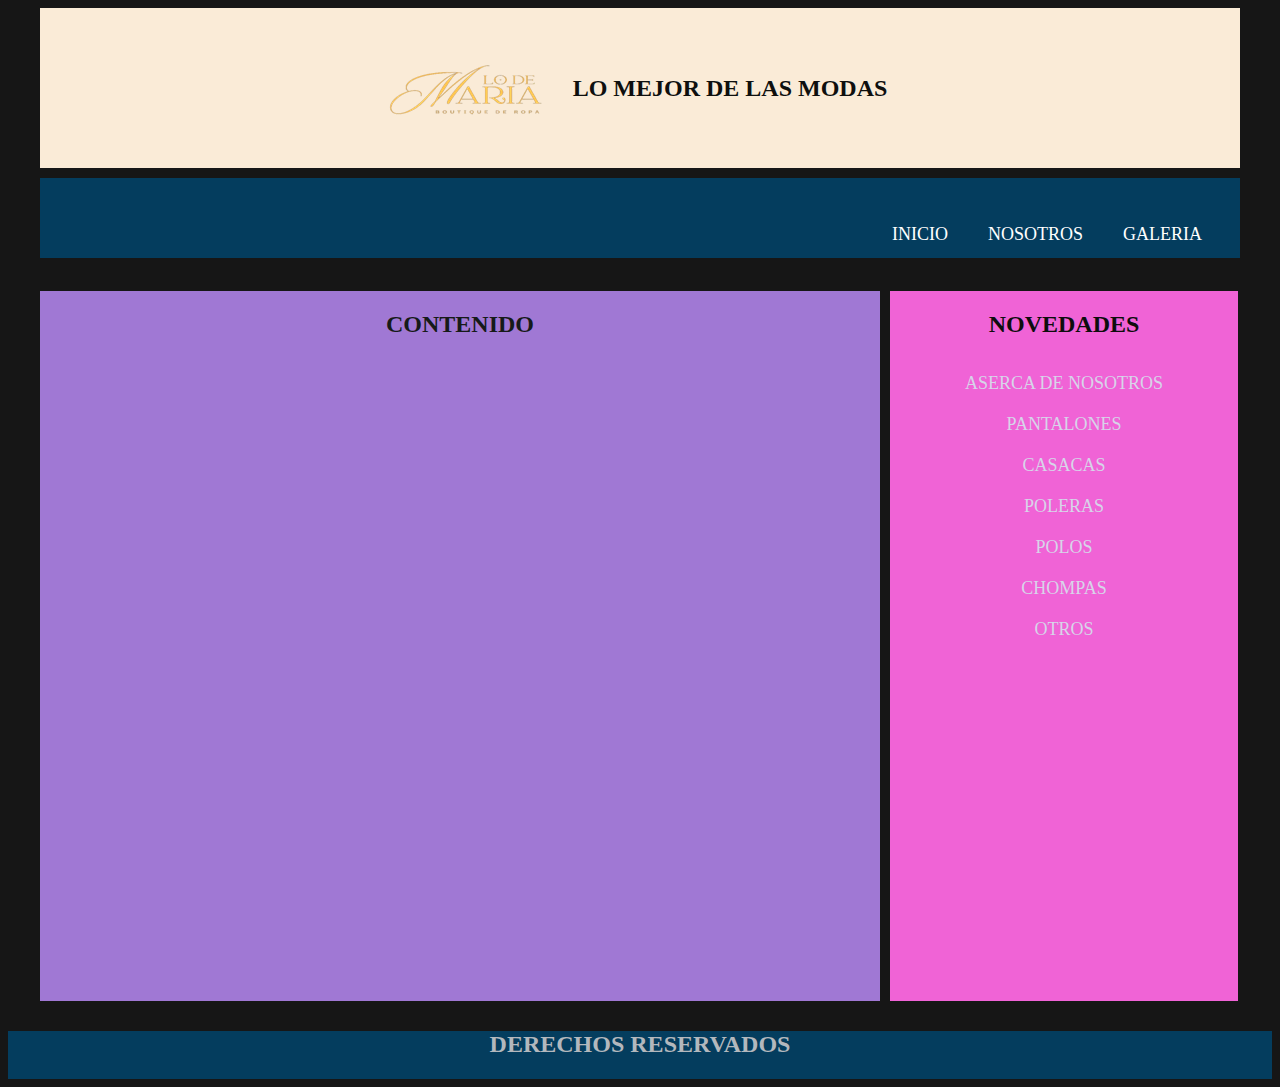
<file: index.html>
<!DOCTYPE html>
<html lang="en">
<head>
    <meta charset="UTF-8">
    <meta name="viewport" content="width=device-width, initial-scale=1.0">
    <link rel="stylesheet" href="index.css">
    <link rel="stylesheet" href="estilo.css">
    <!--<script type="text/javascript"src="http://code.jquery.com/jquery.js"></script>-->
    <link href="https://cdnjs.cloudflare.com/ajax/libs/font-awesome/5.13.0/css/all.min.css" rel="stylesheet">
    <script src="jquery-3.7.1.min.js"></script>
    <title>Document</title>
<script>
        $(document).ready(function(){
            /* efecto para los botones del menú principal */
            $('#p1').click(function(){
                $('#contenido').load("inicio.html");
            });
            $('#p2').click(function(){
                $('#contenido').load("nosotros.html");
            });
            $('#p3').click(function(){
                $('#contenido').load("galeria(1).html");
            });

            /* efecto para los botones de novedades */
            $('#p11').click(function(){
                $('#contenido').load("asercade.html");
            });
            $('#p22').click(function(){
                $('#contenido').load("pantalones.html");
            });
            $('#p33').click(function(){
                $('#contenido').load("casacas.html");
            });
            $('#p44').click(function(){
                $('#contenido').load("poleras.html");
            });
            $('#p55').click(function(){
                $('#contenido').load("polos.html");
            });
            $('#p66').click(function(){
                $('#contenido').load("chompas.html");
            });
            $('#p77').click(function(){
                $('#contenido').load("otros.html");
            });
        });
    </script>
    <style>
    </style>
</head>
<body>
    <header class="cabeza flex modificador">
        <img src="imagen2.png" alt="logo">
        <h2>LO MEJOR DE LAS MODAS</h2>
    </header>
    <div class="modificador">
        <nav class="menu">
            <input type="checkbox" id="check">
            <label for="check" class="checkbtn">
                <i class="fas fa-bars"></i>
            </label>
            <ul>
                <li><a href="#" id="p1">INICIO</a></li>
                <li><a href="#" id="p2">NOSOTROS</a></li>
                <li><a href="#" id="p3">GALERIA</a></li>
            </ul>
        </nav>
    </div>
    <main class="contenido flex modificador">
        <section class="noticia" id="contenido">
            <h2>CONTENIDO</h2>
        </section>
        <aside class="novedades">
            <h2>NOVEDADES</h2>
            <ul>
                <li><a href="#" id="p11">ASERCA DE NOSOTROS</a></li>
                <li><a href="#" id="p22">PANTALONES</a></li>
                <li><a href="#" id="p33">CASACAS</a></li>
                <li><a href="#" id="p44">POLERAS</a></li>
                <li><a href="#" id="p55">POLOS</a></li>
                <li><a href="#" id="p66">CHOMPAS</a></li>
                <li><a href="#" id="p77">OTROS</a></li>
            </ul>
        </aside>
    </main>
    <footer class="pie">
        <h2>DERECHOS RESERVADOS</h2>
    </footer>
</body>
</html>
</file>
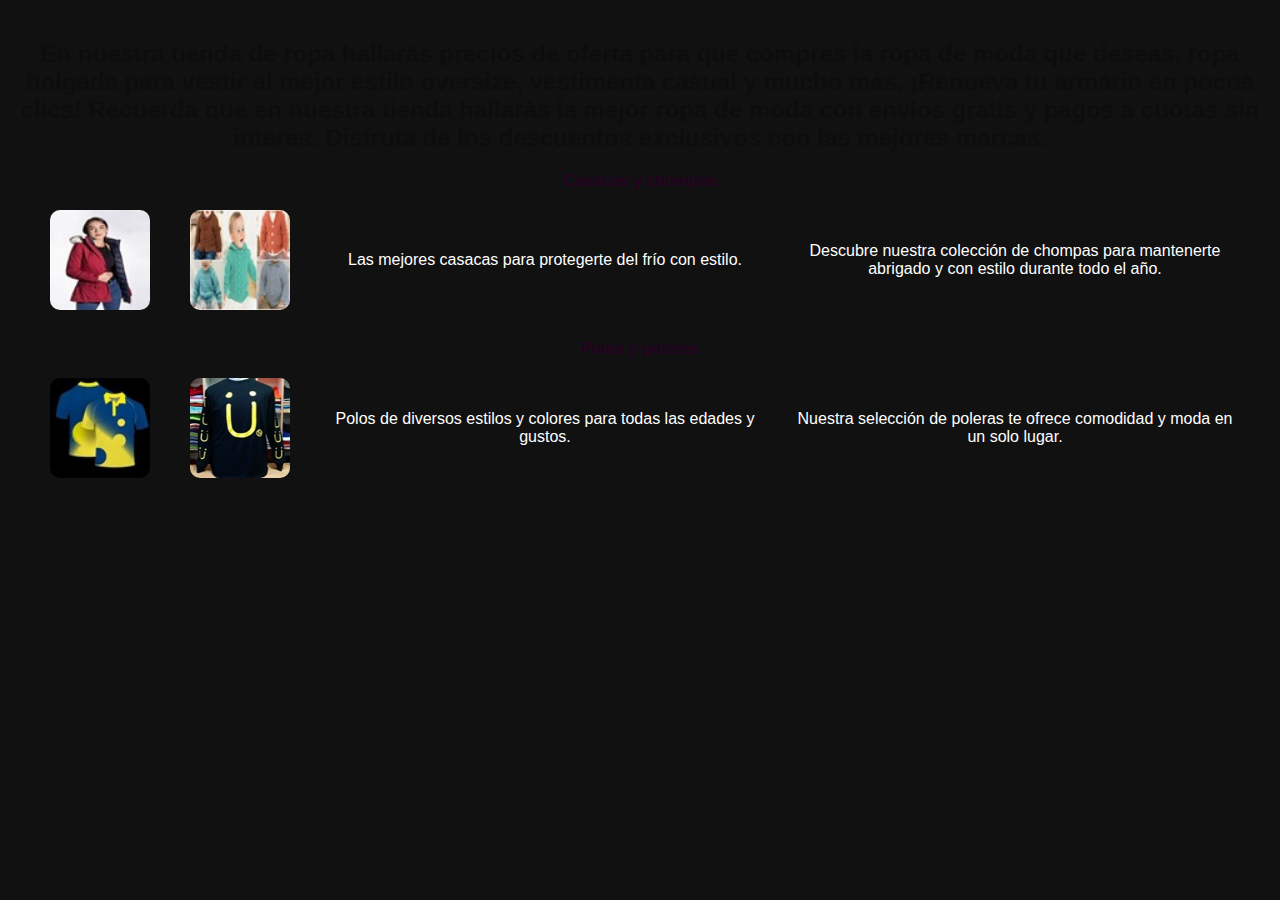
<file: asercade.html>
<!DOCTYPE html>
<html lang="es">
<head>
    <meta charset="UTF-8">
    <meta name="viewport" content="width=device-width, initial-scale=1.0">
    <title>Acerca de Nosotros</title>
    <style>
        body {
            font-family: Arial, sans-serif;
            background: rgb(17, 17, 17);
            color: #fff;
            margin: 0;
            padding: 20px;
            text-align: center;
        }
        h2 {
            color: rgb(13, 13, 14);
        }
        .section {
            margin-top: 5px;
        }
        .section-title {
            font-size: 1em;
            color: rgb(36, 1, 33);
            margin-bottom: 10px;
        }
        .section-content {
            display: flex;
            flex-wrap: wrap;
            align-items: center;
            justify-content: center;
            margin-bottom: 20px;
        }
        .section-item {
            display: flex;
            align-items: center;
            justify-content: center;
            width: 100%;
            box-sizing: border-box;
            margin: 10px;
        }
        .section-content img {
            width: 100px; /* Set a fixed width for the images */
            height: 100px; /* Set a fixed height for the images */
            border-radius: 10px;
            margin: 0 20px; /* Add some space around the images */
        }
        .section-content p {
            flex: 1;
            margin: 10px;
        }
        .right {
            flex-direction: row-reverse;
        }
    </style>
</head>
<body>
    <h2>En nuestra tienda de ropa hallarás 
        precios de oferta para que compres la ropa de 
        moda que deseas, ropa holgada para vestir al mejor 
        estilo oversize, vestimenta casual y mucho más. 
        ¡Renueva tu armario en pocos clics! Recuerda que en nuestra tienda
        hallarás la mejor ropa de moda con envíos gratis y pagos a 
        cuotas sin interés. Disfruta de los descuentos exclusivos con 
        las mejores marcas.</h2>

        <div class="section">
            <h3 class="section-title">Casacas y chompas</h3>
            <div class="section-content">
                <div class="section-item">
                    <img src="casacas1.jpeg" alt="100"><img src="chompas1.jpg" alt="100">
                    <p>Las mejores casacas para protegerte del frío con estilo.</p>
                <p>Descubre nuestra colección de chompas para mantenerte abrigado y con estilo durante todo el año.</p>
            </div>
        </div>
    </div>

    <div class="section">
        <h3 class="section-title">Polos y poleras</h3>
        <div class="section-content">
            <div class="section-item">
                <img src="polos1.jpeg" alt="100"> <img src="poleras1.jpg" alt="100">
                <p>Polos de diversos estilos y colores para todas las edades y gustos.</p>
                <p>Nuestra selección de poleras te ofrece comodidad y moda en un solo lugar.</p>
            </div>
        </div>
    </div>
</body>
</html>
</file>
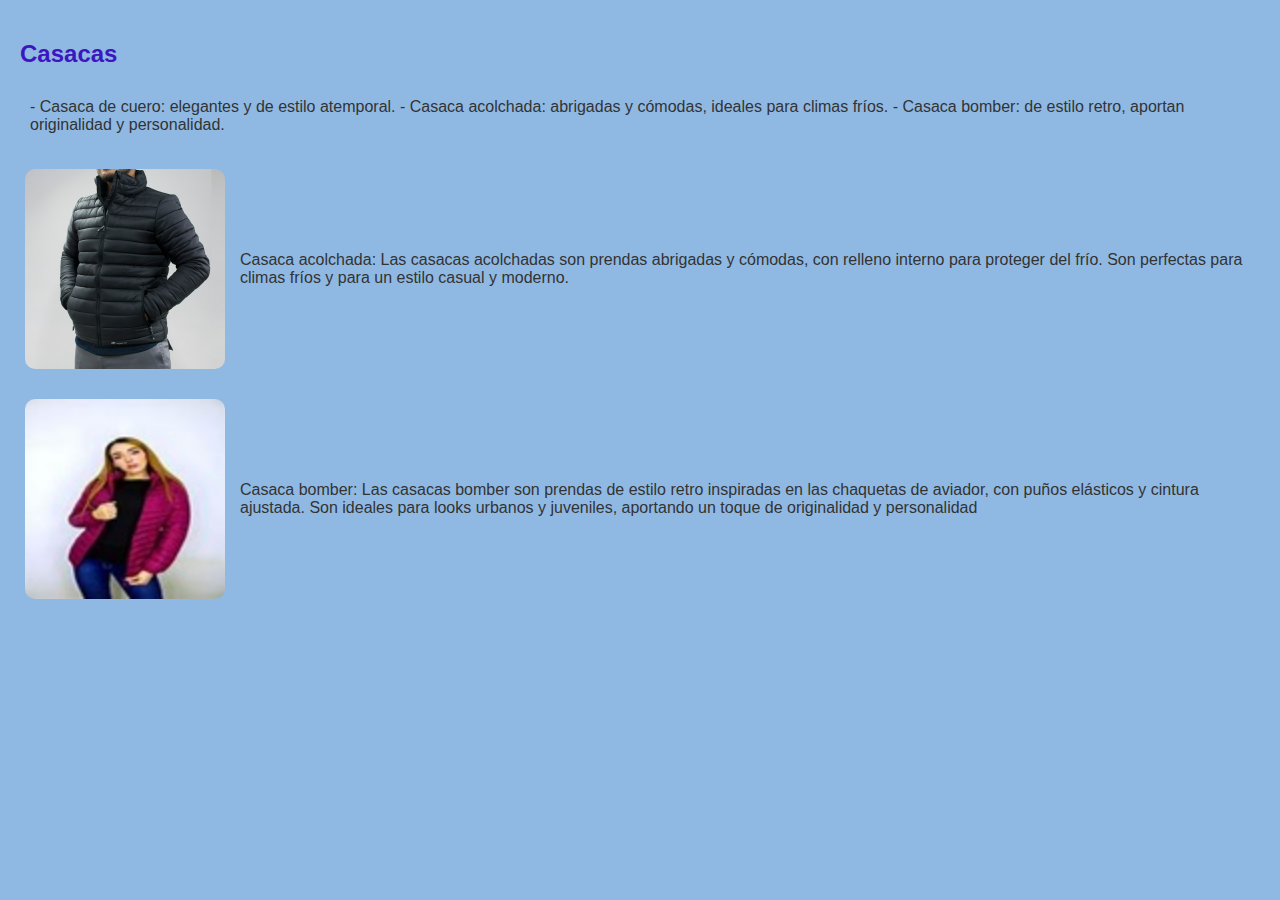
<file: casacas.html>
<!DOCTYPE html>
<html lang="es">
<head>
    <meta charset="UTF-8">
    <meta name="viewport" content="width=device-width, initial-scale=1.0">
    <title>Casacas</title>
    <style>
        body {
            font-family: Arial, sans-serif;
            background: rgb(143, 185, 227);
            color: #333;
            margin: 0;
            padding: 20px;
        }
        h2 {
            color: rgb(61, 22, 192);
        }
        .section-title {
            font-size: 1.5em;
            margin-top: 20px;
            color: rgb(36, 1, 33);
        }
        .section-content {
            display: flex;
            flex-wrap: wrap;
            align-items: center;
            margin-bottom: 20px;
        }
        .section-content img {
            margin: 5px;
            max-width: 100%;
            height: 100;
            border-radius: 10px;
        }
        .section-content p {
            flex: 1;
            margin: 10px;
        }
    </style>
</head>
<body>
    <h2>Casacas</h2>
    <div class="section">
        <div class="section-content">
            <p>
                - Casaca de cuero: elegantes y de estilo atemporal.
                - Casaca acolchada: abrigadas y cómodas, ideales para climas fríos.
                - Casaca bomber: de estilo retro, aportan originalidad y personalidad.
            </p>
        </div>
        <div class="section-content">
            <img src="casacas2.jpg" width="200" alt="Casaca 2">
            <p>Casaca acolchada: Las casacas acolchadas son prendas abrigadas y 
            cómodas, con relleno interno para proteger del frío. Son perfectas para 
            climas fríos y para un estilo casual y moderno.</p>
        </div>
        <div class="section-content">
            <img src="casacas3.jpeg" width="200" alt="Casaca 3">
            <p>Casaca bomber: Las casacas bomber son prendas de estilo retro inspiradas en las chaquetas de aviador, con 
            puños elásticos y cintura ajustada. Son ideales para looks urbanos 
            y juveniles, aportando un toque de originalidad y personalidad</p>
        </div>
    </div>
</body>
</html>
</file>
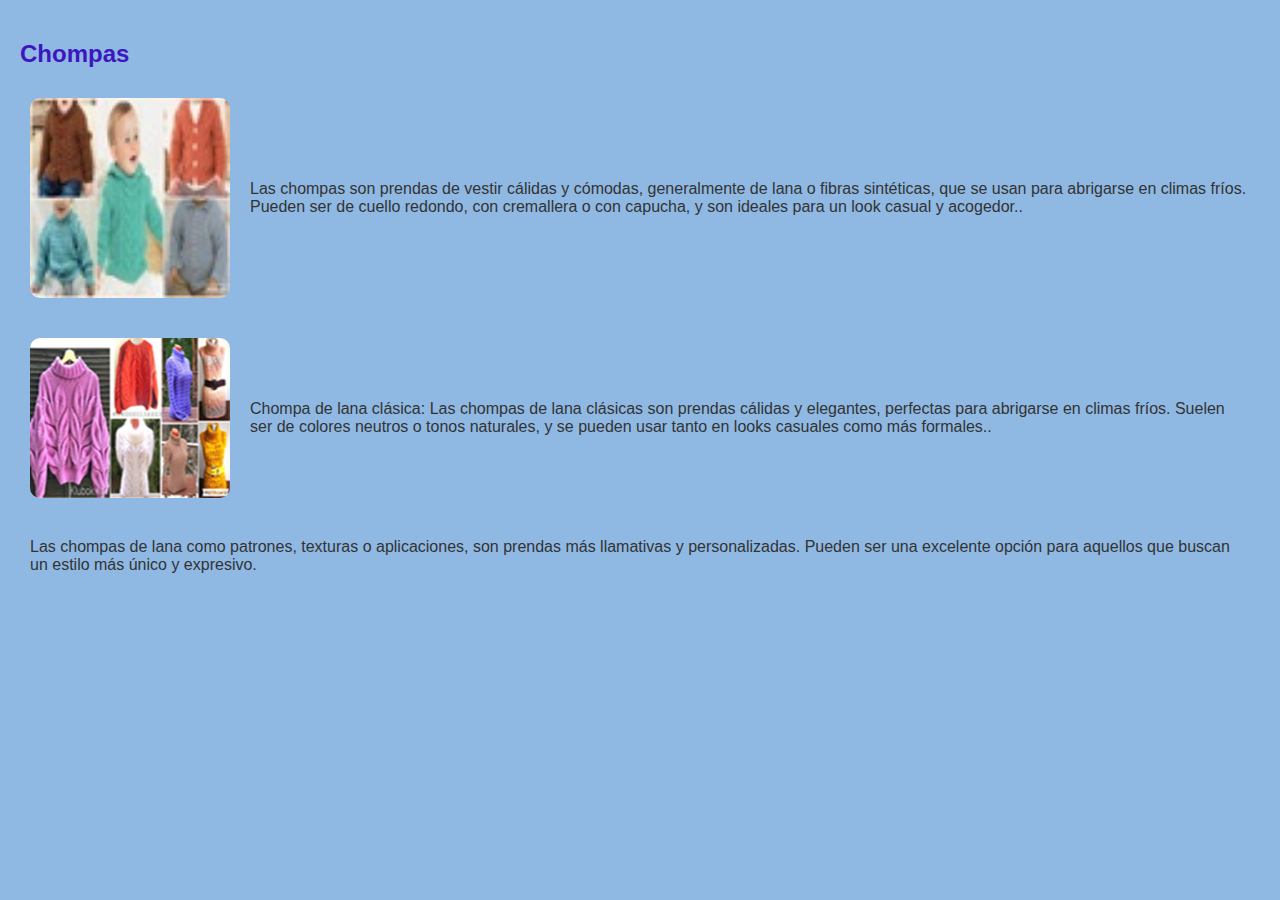
<file: chompas.html>
<!DOCTYPE html>
<html lang="es">
<head>
    <meta charset="UTF-8">
    <meta name="viewport" content="width=device-width, initial-scale=1.0">
    <title>Chompas</title>
    <style>
        body {
            font-family: Arial, sans-serif;
            background: rgb(143, 185, 227);
            color: #333;
            margin: 0;
            padding: 20px;
        }
        h2 {
            color: rgb(61, 22, 192);
        }
        .section-title {
            font-size: 1.5em;
            margin-top: 20px;
            color: rgb(36, 1, 33);
        }
        .section-content {
            display: flex;
            flex-wrap: wrap;
            align-items: center;
            margin-bottom: 20px;
        }
        .section-content img {
            margin: 10px;
            max-width: 100%;
            height: auto;
            border-radius: 10px;
        }
        .section-content p {
            flex: 1;
            margin: 10px;
        }
    </style>
</head>
<body>
    <h2>Chompas</h2>
    <div class="section">
        <div class="section-content">
            <img src="chompas1.jpg" width="200" alt="Chompa 1">
            <p>Las chompas son prendas de vestir cálidas y cómodas, generalmente 
                de lana o fibras sintéticas, que se usan para 
            abrigarse en climas fríos. Pueden ser de cuello redondo, 
            con cremallera o con capucha, y son ideales para un look casual y acogedor..</p>
        </div>
        <div class="section-content">
            <img src="chompas2.png" width="200" alt="Chompa 2">
            <p>Chompa de lana clásica: Las chompas de lana clásicas son prendas cálidas y elegantes, perfectas para 
        abrigarse en climas fríos. Suelen ser de colores neutros o tonos naturales, 
        y se pueden usar tanto en looks casuales como más formales..</p>
        </div>
        <div class="section-content">
            <p> Las chompas de lana  como patrones, texturas o aplicaciones, son 
            prendas más llamativas y personalizadas. Pueden ser una excelente opción
             para aquellos que buscan un estilo más único y expresivo.</p>
        </div>
    </div>
</body>
</html>
</file>
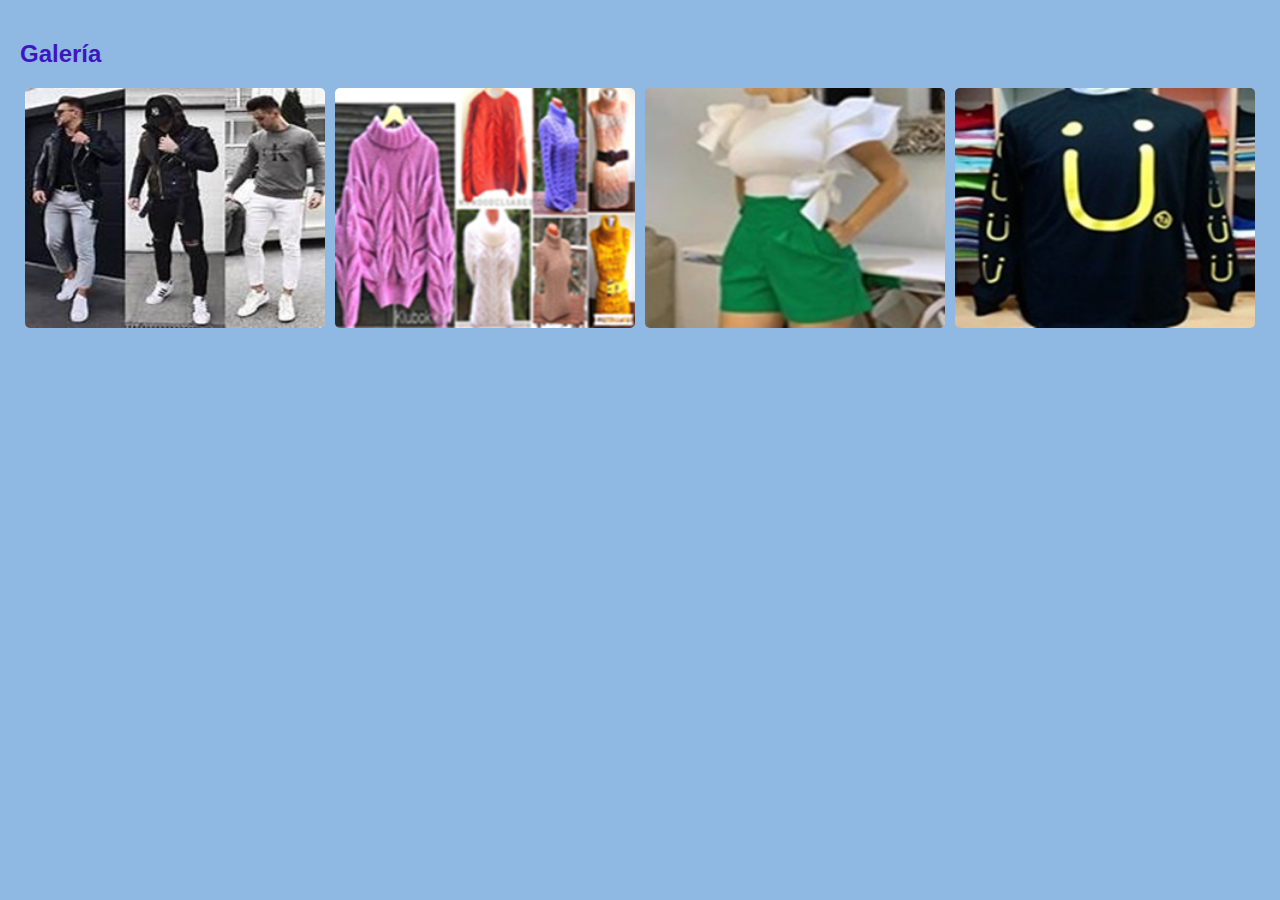
<file: galeria(1).html>
<!DOCTYPE html>
<html lang="es">
<head>
    <meta charset="UTF-8">
    <meta name="viewport" content="width=device-width, initial-scale=1.0">
    <title>Galería</title>
    <style>
        body {
            font-family: Arial, sans-serif;
            background: rgb(143, 185, 227);
            color: #333;
            margin: 0;
            padding: 20px;
        }
        h2 {
            color: rgb(61, 22, 192);
        }
        .gallery {
            display: flex;
            flex-wrap: wrap;
            gap: 10px;
            justify-content: center;
        }
        .gallery img {
            max-width: 100%;
            height: 100%;
            border-radius: 5px;
            transition: transform 0.2s;
        }
        .gallery img:hover {
            transform: scale(1.05);
        }
    </style>
</head>
<body>
    <h2>Galería</h2>
    <div class="gallery">
        <img src="galeria1.jpeg" width="300" alt="Galería Imagen 1">
        <img src="chompas2.png" width="300" alt="Galería Imagen 2">
        <img src="otros1.jpg" width="300" alt="Galería Imagen 3">
        <img src="poleras1.jpg" width="300" alt="Galería Imagen 4">
        
    </div>
</body>
</html>
</file>
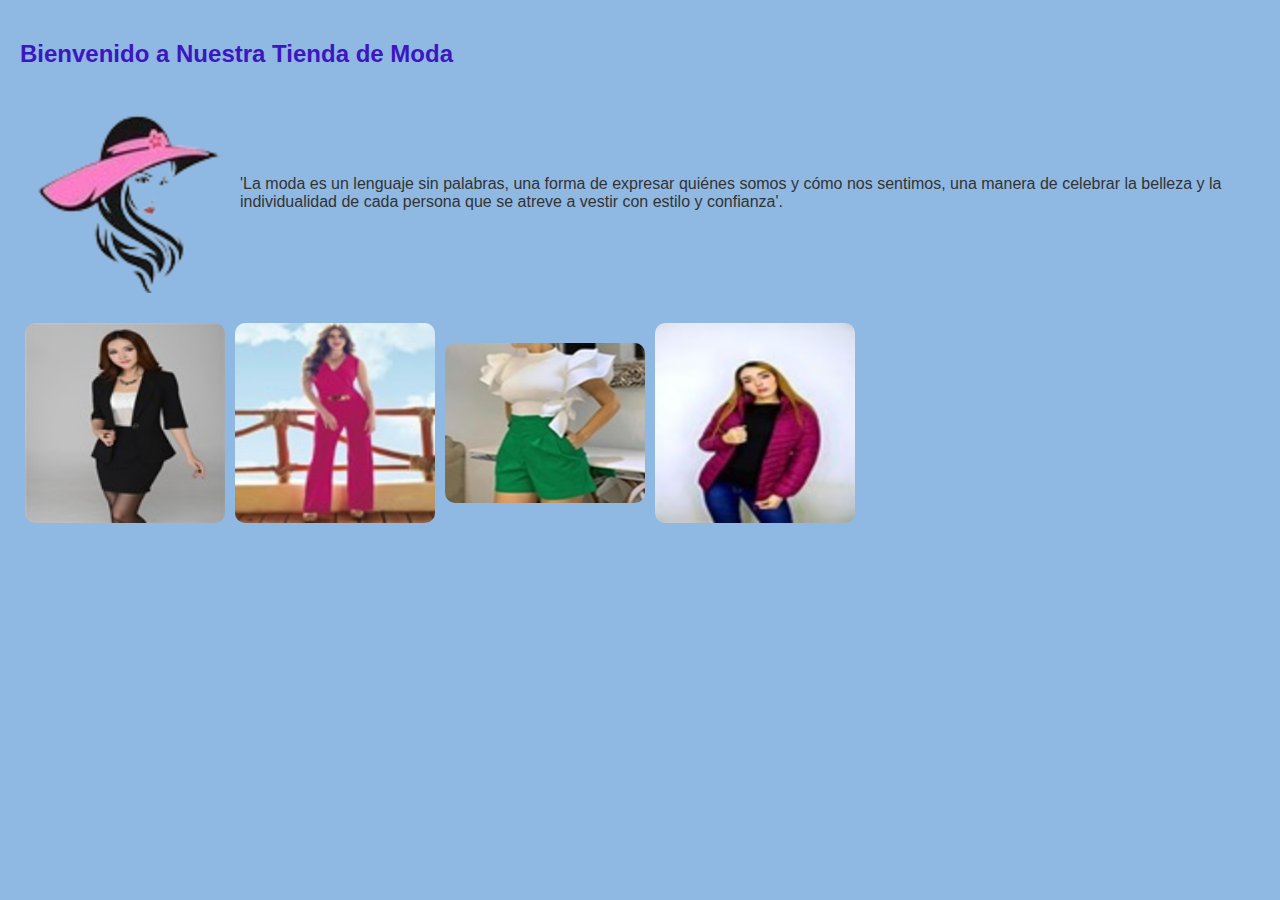
<file: inicio.html>
<!DOCTYPE html>
<html lang="es">
<head>
    <meta charset="UTF-8">
    <meta name="viewport" content="width=device-width, initial-scale=1.0">
    <title>Inicio</title>
    <style>
        body {
            font-family: Arial, sans-serif;
            background: rgb(143, 185, 227);
            color: #333;
            margin: 0;
            padding: 20px;
        }
        h2 {
            color: rgb(61, 22, 192);
        }
    
        .section-title {
            font-size: 1.5em;
            margin-top: 20px;
            color: rgb(36, 1, 33);
        }
        .section-content {
            display: flex;
            flex-wrap: wrap;
            align-items: center;
            margin-bottom: 20px;
        }
        .section-content img {
            margin: 5px;
            max-width: 50%;
            height: 50%;
            border-radius: 10px;
        }
        .section-content p {
            flex: 1;
            margin: 10px;
        }
    </style>
</head>
<body>
    <h2>Bienvenido a Nuestra Tienda de Moda</h2>
    <div class="section">
        <div class="section-content">
            <img src="imagen0.png" width="200" alt="Inicio Imagen 1">
            <p>'La moda es un lenguaje sin palabras, una forma de expresar quiénes somos y cómo 
                nos sentimos, una manera de celebrar la belleza y la individualidad de 
                cada persona que se atreve a vestir con estilo y confianza'.</p>
        </div>
        <div class="section-content">
            <img src="otros2.jpg" width="200" alt="Inicio Imagen 2"><img src="otros3.jpg" width="200" alt="Inicio Imagen 3">
            <img src="otros1.jpg" width="200" alt="Inicio Imagen 2"><img src="casacas3.jpeg" width="200" alt="Inicio Imagen 2">
    </div>
</body>
</html>
</file>
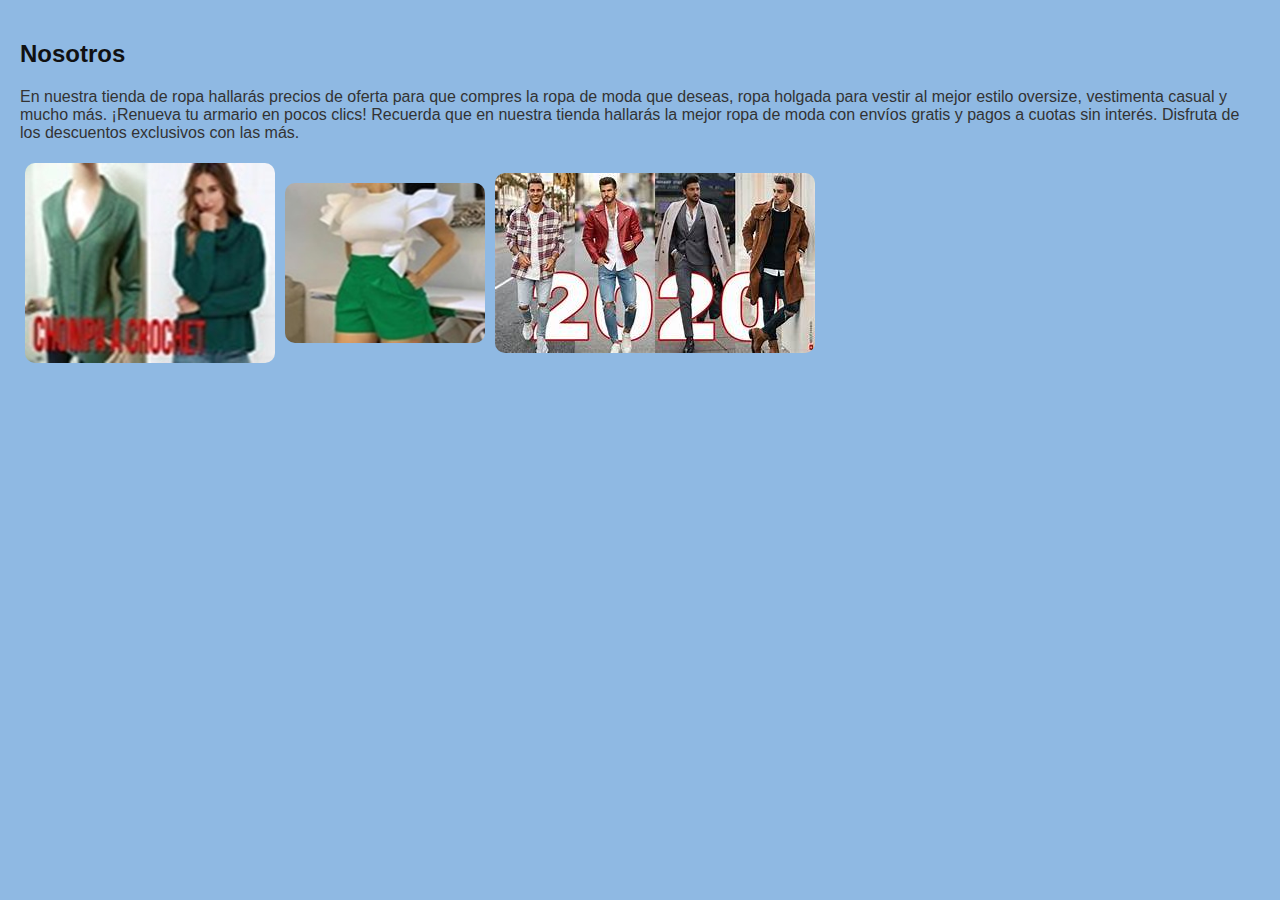
<file: nosotros.html>
<!DOCTYPE html>
<html lang="es">
<head>
    <meta charset="UTF-8">
    <meta name="viewport" content="width=device-width, initial-scale=1.0">
    <title>Nosotros</title>
    <style>
        body {
            font-family: Arial, sans-serif;
            background: rgb(143, 185, 227);
            color: #333;
            margin: 0;
            padding: 20px;
        }
        h2 {
            color: rgb(17, 17, 18);
        }
        .section {
            margin-bottom: 20px;
        }
        .section-content {
            display: flex;
            flex-wrap: wrap;
            align-items: center;
            margin-bottom: 20px;
        }
        .section-content img {
            margin: 5px;
            max-width: 50%;
            height: 500%;
            border-radius: 10px;
        }
        .section-content p {
            flex: 1;
            margin: 10px;
        }
    </style>
</head>
<body>
    <h2>Nosotros</h2>
    <div class="section">
        <p>En nuestra tienda de ropa hallarás precios de 
            oferta para que compres la ropa de moda que deseas, 
            ropa holgada para vestir al mejor estilo oversize, 
            vestimenta casual y mucho más. ¡Renueva tu armario en pocos
             clics! Recuerda que en nuestra tienda hallarás la mejor ropa 
             de moda con envíos gratis y pagos a cuotas sin interés. Disfruta 
             de los descuentos exclusivos con las más.</p>
        <div class="section-content">
            <img src="chompas3.jpg" width="" alt="Imagen Nosotros 1"><img src="otros1.jpg" width="200" alt="Imagen Nosotros 2">
            <img src="otro4.jpeg" width="" alt="Imagen Nosotros 2">
        </div>
        
    </div>
</body>
</html>
</file>
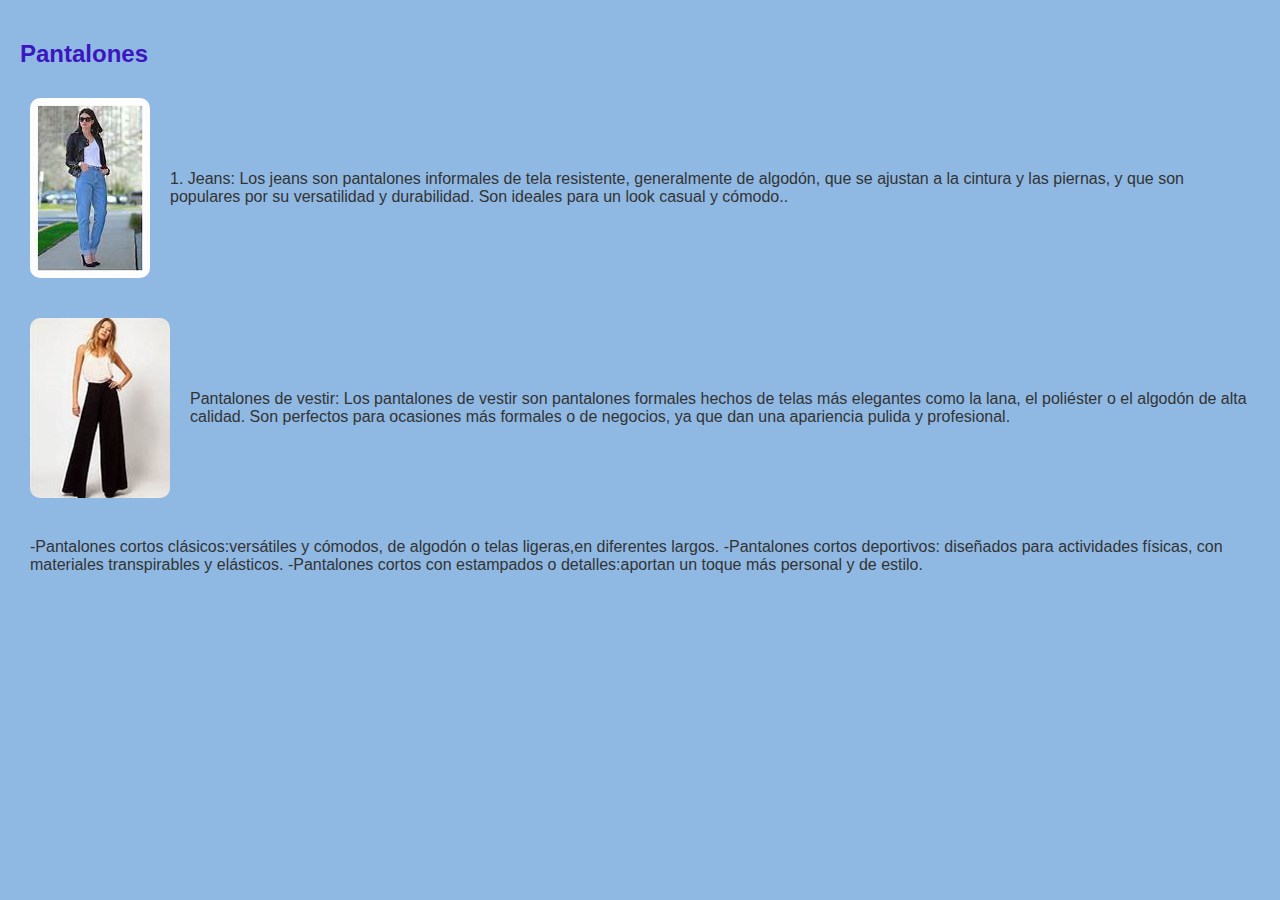
<file: pantalones.html>
<!DOCTYPE html>
<html lang="es">
<head>
    <meta charset="UTF-8">
    <meta name="viewport" content="width=device-width, initial-scale=1.0">
    <title>Pantalones</title>
    <style>
        body {
            font-family: Arial, sans-serif;
            background: rgb(143, 185, 227);
            color: #333;
            margin: 0;
            padding: 20px;
        }
        h2 {
            color: rgb(61, 22, 192);
        }
        .section-title {
            font-size: 1.5em;
            margin-top: 20px;
            color: rgb(36, 1, 33);
        }
        .section-content {
            display: flex;
            flex-wrap: wrap;
            align-items: center;
            margin-bottom: 20px;
        }
        .section-content img {
            margin: 10px;
            max-width: 80%;
            height: 80;
            border-radius: 10px;
        }
        .section-content p {
            flex: 1;
            margin: 10px;
        }
    </style>
</head>
<body>
    <h2>Pantalones</h2>
    <div class="section">
        <div class="section-content">
            <img src="pantalon3.jpeg" width="" alt="Pantalón 3">
            <p>
                1. Jeans: Los jeans son pantalones informales de tela resistente,
                 generalmente de algodón, que se ajustan
                 a la cintura y las piernas, y que son populares por su 
                 versatilidad y durabilidad. Son ideales para un look casual y cómodo..</p>
        </div>
        <div class="section-content">
            <img src="pantalon2.jpeg" width="" alt="Pantalón 2">
            <p>Pantalones de vestir: Los pantalones de vestir son pantalones formales
             hechos de telas más elegantes como la lana, el poliéster o el 
            algodón de alta calidad. Son perfectos para ocasiones más formales o 
            de negocios, ya que dan una apariencia pulida y profesional.</p>
        </div>
        <div class="section-content">
            <p>-Pantalones cortos clásicos:versátiles y cómodos, de algodón o telas ligeras,en diferentes largos.
                -Pantalones cortos deportivos: diseñados para actividades físicas, con materiales transpirables y elásticos.
                -Pantalones cortos con estampados o detalles:aportan un toque más personal y de estilo.</p>
        </div>
    </div>
</body>
</html>
</html>
</file>
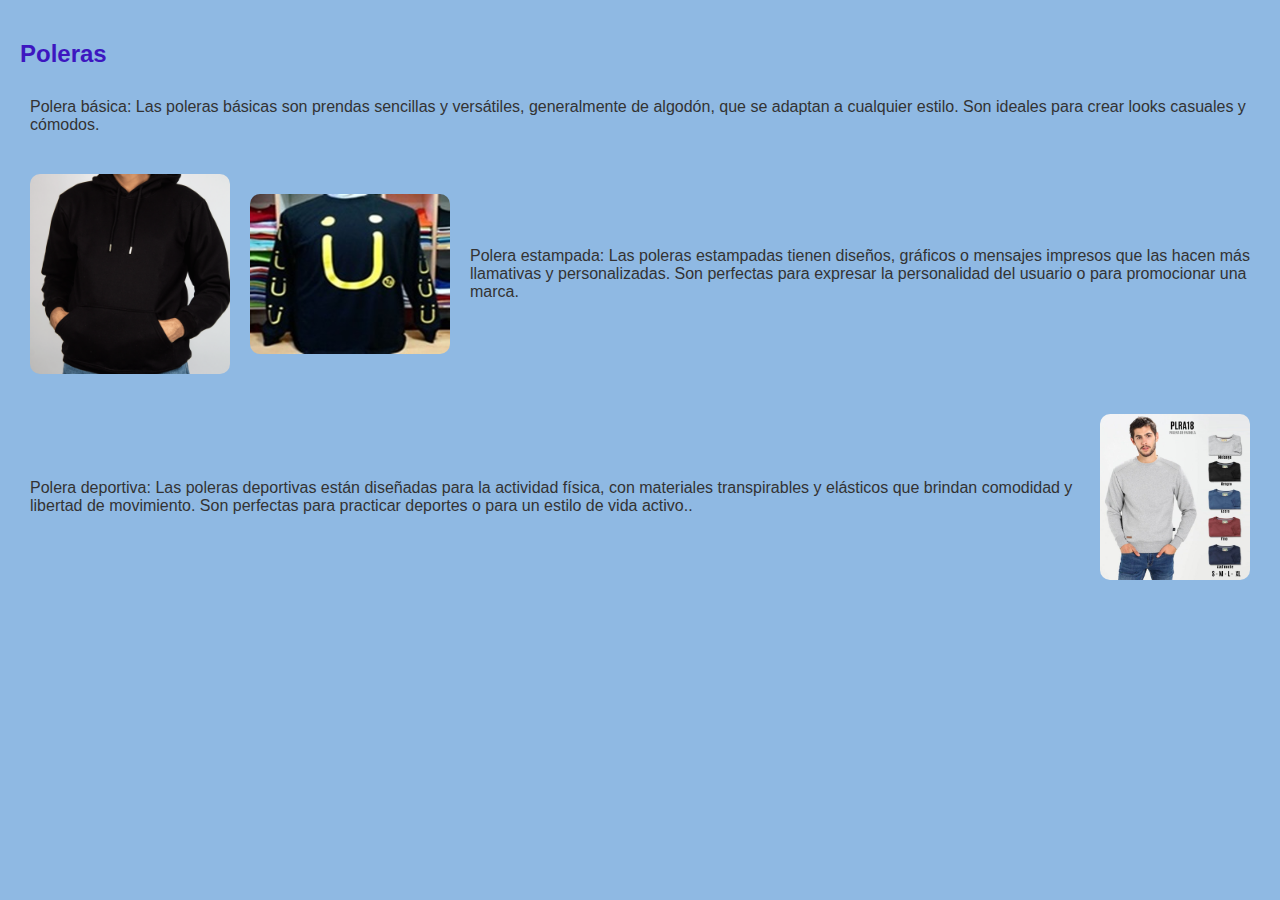
<file: poleras.html>
<!DOCTYPE html>
<html lang="es">
<head>
    <meta charset="UTF-8">
    <meta name="viewport" content="width=device-width, initial-scale=1.0">
    <title>Poleras</title>
    <style>
        body {
            font-family: Arial, sans-serif;
            background: rgb(143, 185, 227);
            color: #333;
            margin: 0;
            padding: 20px;
        }
        h2 {
            color: rgb(61, 22, 192);
        }
        .section-title {
            font-size: 1.5em;
            margin-top: 20px;
            color: rgb(36, 1, 33);
        }
        .section-content {
            display: flex;
            flex-wrap: wrap;
            align-items: center;
            margin-bottom: 20px;
        }
        .section-content img {
            margin: 10px;
            max-width: 100%;
            height: auto;
            border-radius: 10px;
        }
        .section-content p {
            flex: 1;
            margin: 10px;
        }
    </style>
</head>
<body>
    <h2>Poleras</h2>
    <div class="section">
        <div class="section-content">
        
            <p>Polera básica: Las poleras básicas son prendas 
            sencillas y versátiles, generalmente de algodón, 
            que se adaptan a cualquier estilo. Son ideales para 
            crear looks casuales y cómodos.</p>
        </div>
        <div class="section-content">
            <img src="poleras2.jpg" width="200" alt="Polera 2"><img src="poleras1.jpg" width="200" alt="Polera 1">
            <p>Polera estampada: Las poleras estampadas tienen diseños, 
            gráficos o mensajes impresos que las hacen más llamativas y 
            personalizadas. Son perfectas para expresar la personalidad 
            del usuario o para promocionar una marca.</p>
        </div>
        <div class="section-content">
     
            <p>Polera deportiva: Las poleras deportivas están diseñadas para la 
                actividad física, con materiales transpirables 
            y elásticos que brindan comodidad y 
            libertad de movimiento. Son perfectas para practicar 
            deportes o para un estilo de vida activo..</p>
            <img src="poleras3.jpeg" width="150" alt="Polera 3">
        </div>
    </div>
</body>
</html>
</file>
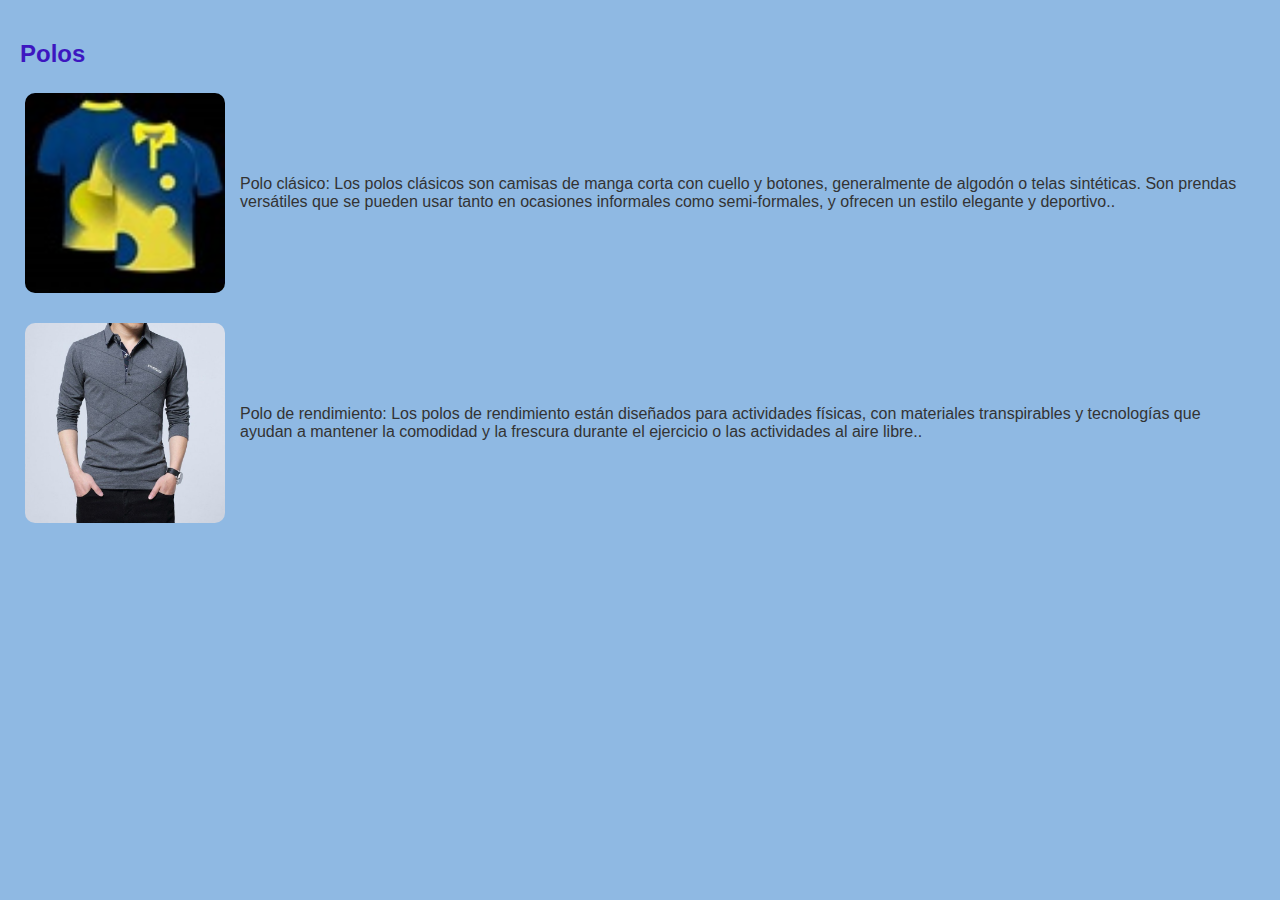
<file: polos.html>
<!DOCTYPE html>
<html lang="es">
<head>
    <meta charset="UTF-8">
    <meta name="viewport" content="width=device-width, initial-scale=1.0">
    <title>Polos</title>
    <style>
        body {
            font-family: Arial, sans-serif;
            background: rgb(143, 185, 227);
            color: #333;
            margin: 0;
            padding: 20px;
        }
        h2 {
            color: rgb(61, 22, 192);
        }
        .section-title {
            font-size: 1.5em;
            margin-top: 20px;
            color: rgb(36, 1, 33);
        }
        .section-content {
            display: flex;
            flex-wrap: wrap;
            align-items: center;
            margin-bottom: 20px;
        }
        .section-content img {
            margin: 5px;
            max-width: 100%;
            height: 100;
            border-radius: 10px;
        }
        .section-content p {
            flex: 1;
            margin: 10px;
        }
    </style>
</head>
<body>
    <h2>Polos</h2>
    <div class="section">
        <div class="section-content">
            <img src="polos1.jpeg" width="200" alt="Polo 1">
            <p>Polo clásico: Los polos clásicos son camisas de manga corta con cuello y botones, 
            generalmente de algodón o telas sintéticas.
            Son prendas versátiles que se pueden usar tanto 
            en ocasiones informales como semi-formales, y ofrecen un estilo elegante y deportivo..</p>
        </div>
        <div class="section-content">
            <img src="polos3.jpg" width="200" alt="Polo 3">
            <p>Polo de rendimiento: Los polos de rendimiento están diseñados para actividades físicas, con materiales 
            transpirables y tecnologías que ayudan a mantener la comodidad y la frescura 
            durante el ejercicio o las actividades al aire libre..</p>
        </div>
    </div>
</body>
</html>
</file>
<file: index.css>
.cabeza {
    width: 100%;
    background: antiquewhite;
    padding-top: 5px;
    padding-bottom: 5px;
    display: flex;
    justify-content: center; /* Centra horizontalmente los elementos */
    align-items: center; /* Centra verticalmente los elementos */
}

.cabeza img {
    max-width: 100%; /* Ajusta el tamaño máximo de la imagen al ancho del contenedor */
}
.cabeza h2 {
    text-align: right; /* Alinear texto a la derecha */
    color: rgb(14, 15, 14); /* Color de texto blanco */
    font-family: 'Times New Roman', Times, serif;
    margin-right: 20px; /* Ajustar margen derecho para separación del borde */
}

body {
    background:rgb(22, 22, 22);
}

.flex {
    display: flex;
    flex-wrap: wrap;
}

.modificador {
    width: 100%;
    margin: 0 auto;
}

.contenido {
    width: 100%;
    height: 500px;
    color: rgb(22, 26, 24);
    display: flex;
    flex-direction: column;
    min-height: 140vh;
}

.noticia {
    width: 100%;
    background: rgb(160, 120, 212);
    text-align: center;
    margin-bottom: 10px;
}

.novedades {
    width: 100%;
    background:rgb(240, 99, 214);
    text-align: center;
    margin-bottom: 10px;
    color: rgb(13, 13, 13); /* Color del texto */
}

.pie {
    background: #043d5e;
    width: 100%;
    margin: 0 auto;
    padding-bottom: 1px;
}

.pie h2 {
    text-align: center;
    color: rgb(179, 184, 189);
}

.novedades ul {
    padding: 5px;
}

.novedades ul li {
    display: block;
    line-height: 40px;
}

.novedades ul li a {
    color: rgb(215, 212, 233);
    font-size: 18px;
    padding: 5px 5px;
    border-radius: 3px;
    text-transform: uppercase;
    text-decoration: none;
}

.novedades li.active, .novedades li:hover {
    background: rgb(223, 64, 170);
    color: blue;
    transition: .5s;
}

@media screen and (min-width: 1024px) {
    .modificador {
        width: 1200px;
    }

    .noticia {
        width: 70%;
        margin-right: 10px;
    }

    .novedades {
        width: 29%;
    }

    .contenido {
        flex-direction: row;
        min-height: 80vh;
    }
}

.menu {
    background:#043d5e;
    height: 80px;
    width: 100%;
    margin-top: 10px; /* Margen superior */
}

.menu ul {
    float: right;
}

.menu ul li {
    display: inline-block;
    line-height: 80px;
    margin: 0 5px;
}

.menu ul li a {
    color: #fff;
    font-size: 18px;
    padding: 7px 13px;
    border-radius: 3px;
    text-transform: uppercase;
    text-decoration: none;
}

.menu li a.active, .menu li a:hover {
    background: #a8176c;
    transition: .5s;
}

.checkbtn { /* estilo del icono responsive */
    font-size: 30px;
    color: #fff;
    float: right;
    line-height: 80px;
    margin-right: 40px;
    cursor: pointer;
    display: none;
}

#check {
    display: none;
}

/* variación de acuerdo al tamaño de pantallas */
@media (max-width: 952px) {
    .menu ul li a {
        font-size: 16px;
    }
}

@media (max-width: 700px) {
    .checkbtn {
        display: block;
    }

    .menu ul {
        position: fixed;
        width: 80%;
        height: 58vh;
        background: #2c3e50;
        top: 80px;
        left: -100%;
        text-align: center;
        transition: all .5s;
    }

    .menu ul li {
        display: block;
        margin: 50px 0;
        line-height: 30px;
    }

    .menu ul li a {
        font-size: 20px;
    }

    .menu li a:hover, .menu li a.active {
        background: none;
        color: red;
    }

    #check:checked ~ ul {
        left: 0;
    }
}
</file>
<file: estilo.css>
.menu{
    background: #043d5e;
    height: 80px;
    width: 100%;
    margin-bottom: 5px;
}

.menu ul{
    float: right;
    margin-right: 20px;
}
.menu ul li{
    display: inline-block;
    line-height: 80px;/*ancho de parrafo*/
    margin: 0 5px;
}
.menu ul li a{
    color: #fff;
    font-size: 18px;
    padding: 7px 13px;
    border-radius: 3px;
    text-transform: uppercase;
    text-decoration: none; /*para quitar los puntos*/
}
.menu li a.active, .menu li a:hover{
    background: #000090;
    transition: .5s;
}
.checkbtn{/*estilo del icono responsive*/
    font-size: 30px;
    color: #fff;
    float: right;/*tipo flotante*/
    line-height: 80px;
    margin-right: 40px;
    cursor: pointer;/*es la que se pone la manito mause*/
    display: none;
}
#check{
    display: none;/*cuando le achicas no ay nada*/
}
/*variacion de acuerdo al tamaño de pantallas*/
@media (max-width: 952px){
    
    .menu ul li a{
        font-size: 16px;
    }
}

@media (max-width: 700px){
    .checkbtn{
        display: block;/*aparesera en bloques*/
    }
   .menu ul{
        position: fixed; /*posicion adaptable*/
        width: 80%;
        height: 90vh;/*profundidad del menu*/
        background: #2c3e50;
        top: 80px;
        left: -100%;/*ase los movimentos ambos lados se sale del cuadro lo forzamos*/
        text-align: center;
        transition: all .5s;
    }
    .menu ul li{
        display: block;
        margin: 50px 0;
        line-height: 30px;
    }
    .menu nav ul li a{
        font-size: 20px;
    }
    li a:hover, li a.active{
        background: none;
        color: red;
    }
    #check:checked ~ ul{
        left:0;
    }
}
</file>
